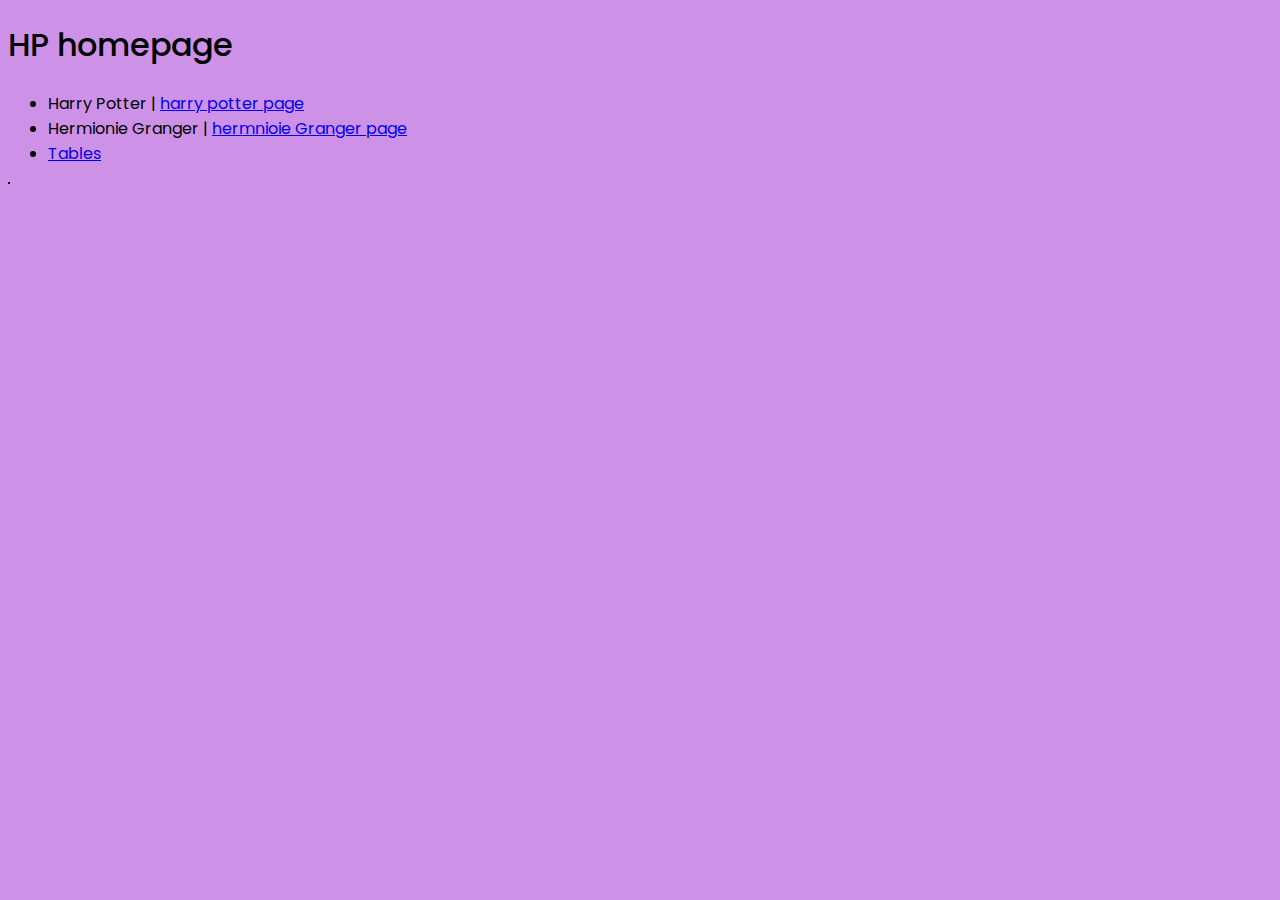
<file: index.html>
<!DOCTYPE html>
<html lang="en">
  <head>
    <meta charset="UTF-8" />
    <meta name="viewport" content="width=device-width, initial-scale=1.0" />
    <title>HP homepage</title>
    <link rel="stylesheet" href="style.css" />

    <style>
      body {
        font-family: Poppins;
      }
    </style>
  </head>
  <body>
    <h1>HP homepage</h1>
    <ul>
      <li>Harry Potter | <a href="harry.html">harry potter page</a></li>
      <li>
        Hermionie Granger | <a href="Hermione.html">hermnioie Granger page </a>
      </li>
      <li><a href="tabels.html">Tables</a></li>
      
    </ul>
    <table></table>
  </body>
</html>
</file>
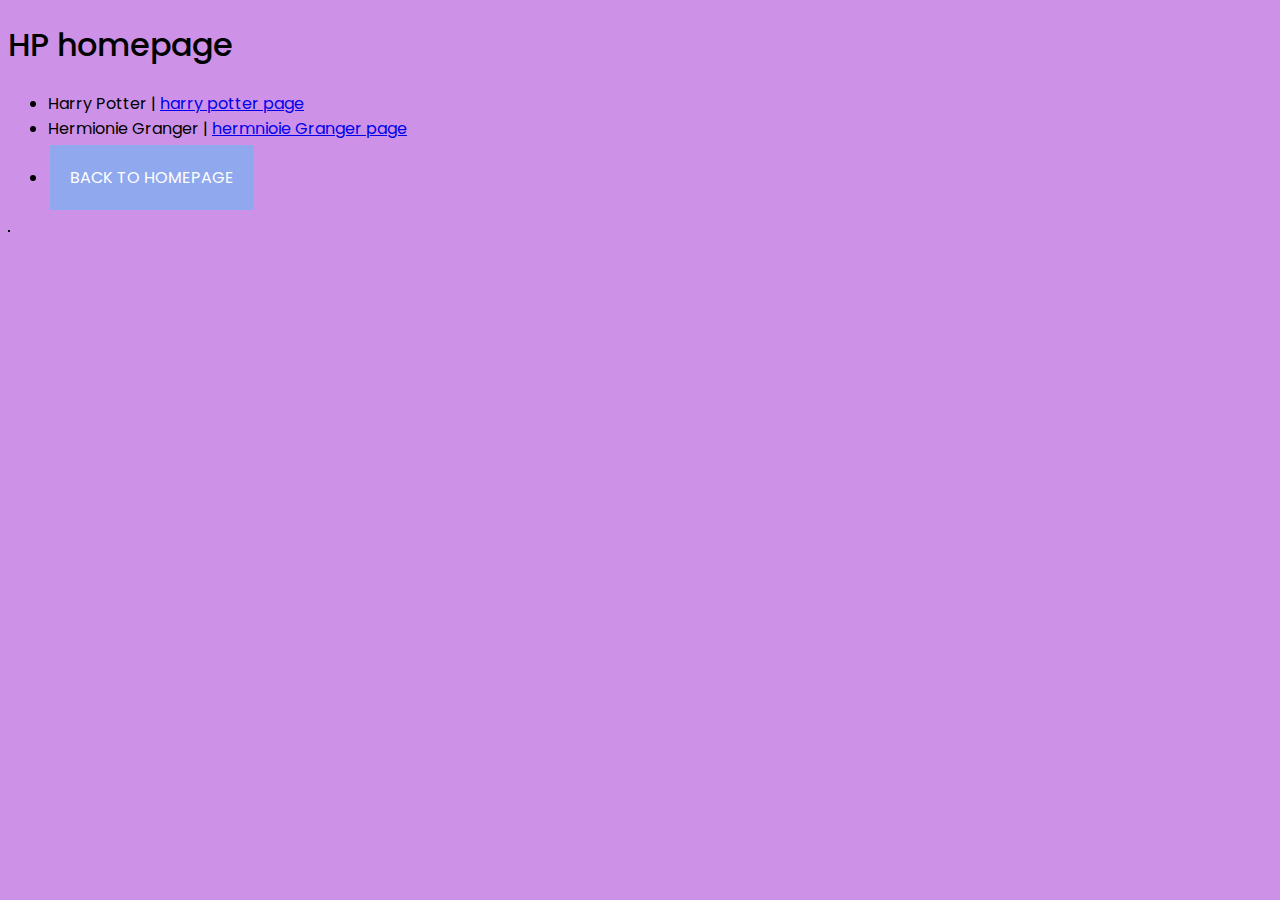
<file: home.html>
<!DOCTYPE html>
<html lang="en">
  <head>
    <meta charset="UTF-8" />
    <meta name="viewport" content="width=device-width, initial-scale=1.0" />
    <title>HP homepage</title>
    <link rel="stylesheet" href="style.css" />

    <style>
      body {
        font-family: Poppins;
      }
    </style>
  </head>
  <body>
    <h1>HP homepage</h1>
    <ul>
      <li>Harry Potter | <a href="harry.html">harry potter page</a></li>
      <li>
        Hermionie Granger | <a href="Hermione.html">hermnioie Granger page </a>
      </li>
      <li><button>BACK TO HOMEPAGE</button></li>
    </ul>
    <table></table>
  </body>
</html>
</file>
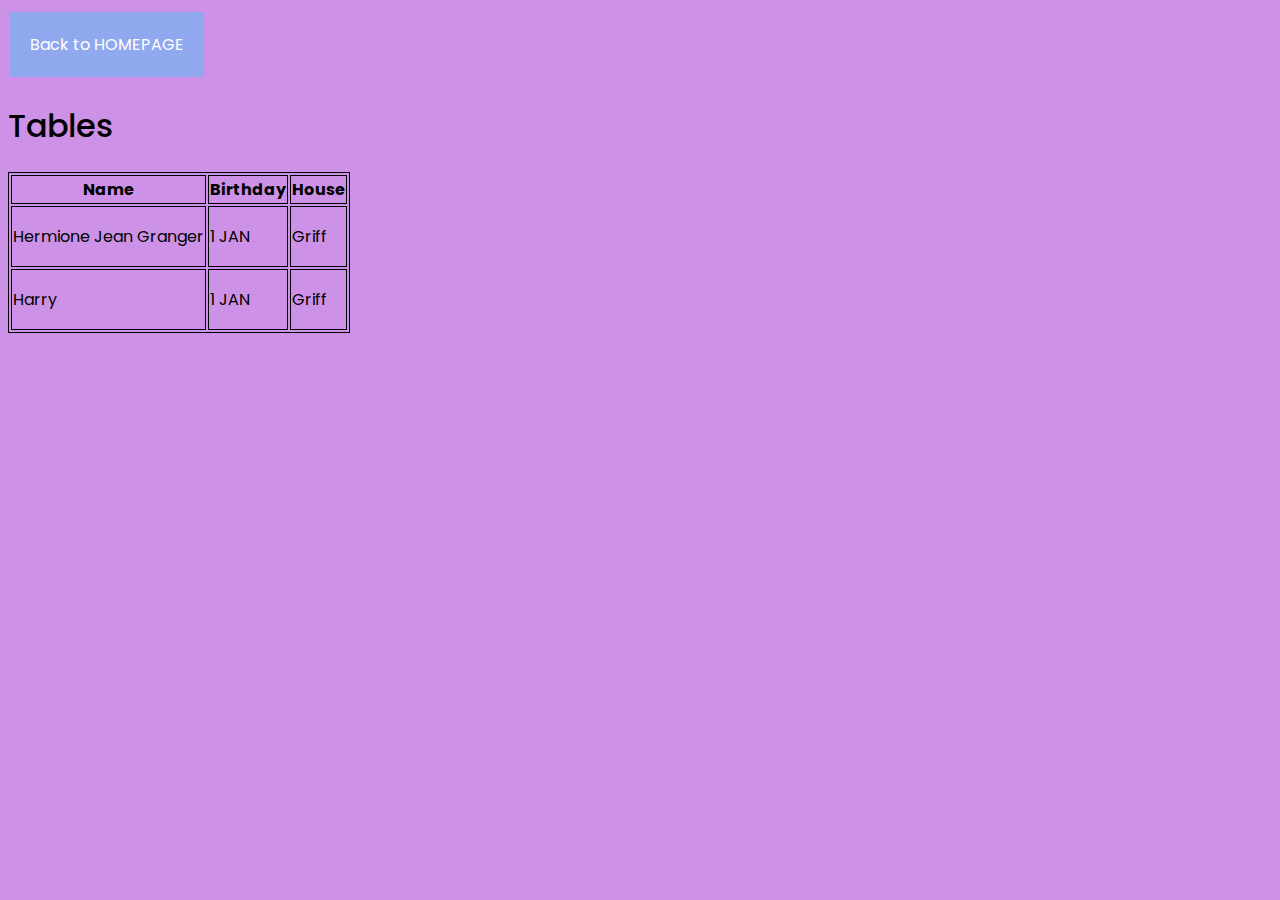
<file: tabels.html>
<!DOCTYPE html>
<html lang="en">
<head>
  <meta charset="UTF-8">
  <meta name="viewport" content="width=device-width, initial-scale=1.0">
  <title>Tables</title>
  <link rel="stylesheet" href="style.css">
</head>
<body>
  <a href="index.html"><button>Back to HOMEPAGE</button></a>
<h1>Tables</h1>
  <table>
    <tr>
      <th>Name</th>
      <th>Birthday</th>
      <th>House</th>    

    </tr>
    <tr>
      <td>
        <p>Hermione Jean Granger</p>
      </td>
      <td>
        <p>1 JAN </p>
      </td>
      <td>
        <p>Griff </p>
      </td>
    </tr>
    <tr>
      <td>
        <p>Harry</p>
      </td>
      <td>
        <p>1 JAN </p>
      </td>
      <td>
        <p>Griff </p>
      </td>
    </tr>
  </table>
</body>
</html>
</file>
<file: style.css>
@import url('https://fonts.googleapis.com/css2?family=Poppins:ital,wght@0,100;0,200;0,300;0,400;0,500;0,600;0,700;0,800;0,900;1,100;1,200;1,300;1,400;1,500;1,600;1,700;1,800;1,900&display=swap');

body {
  font-family: Poppins;
  background-color: rgb(205, 146, 231);
}

a {
  cursor: url('./Images/wand.png'), auto;;
}

h1 {
  font-weight: 500;

}

h3 {
  font-weight: 500;
  color: rgb(42, 50, 44);
}

button {
  font-family: Poppins;
  background-color: rgb(144, 168, 238);
  border: none;
  color: rgb(255, 255, 255);
  padding: 20px;
  text-align: center;
  text-decoration: none;
  display: inline-block;
  font-size: 16px;
  margin: 4px 2px;
  cursor: url('./Images/wand.png'), auto;

}

table, th, td {
  border: 1px solid black;
}
</file>
